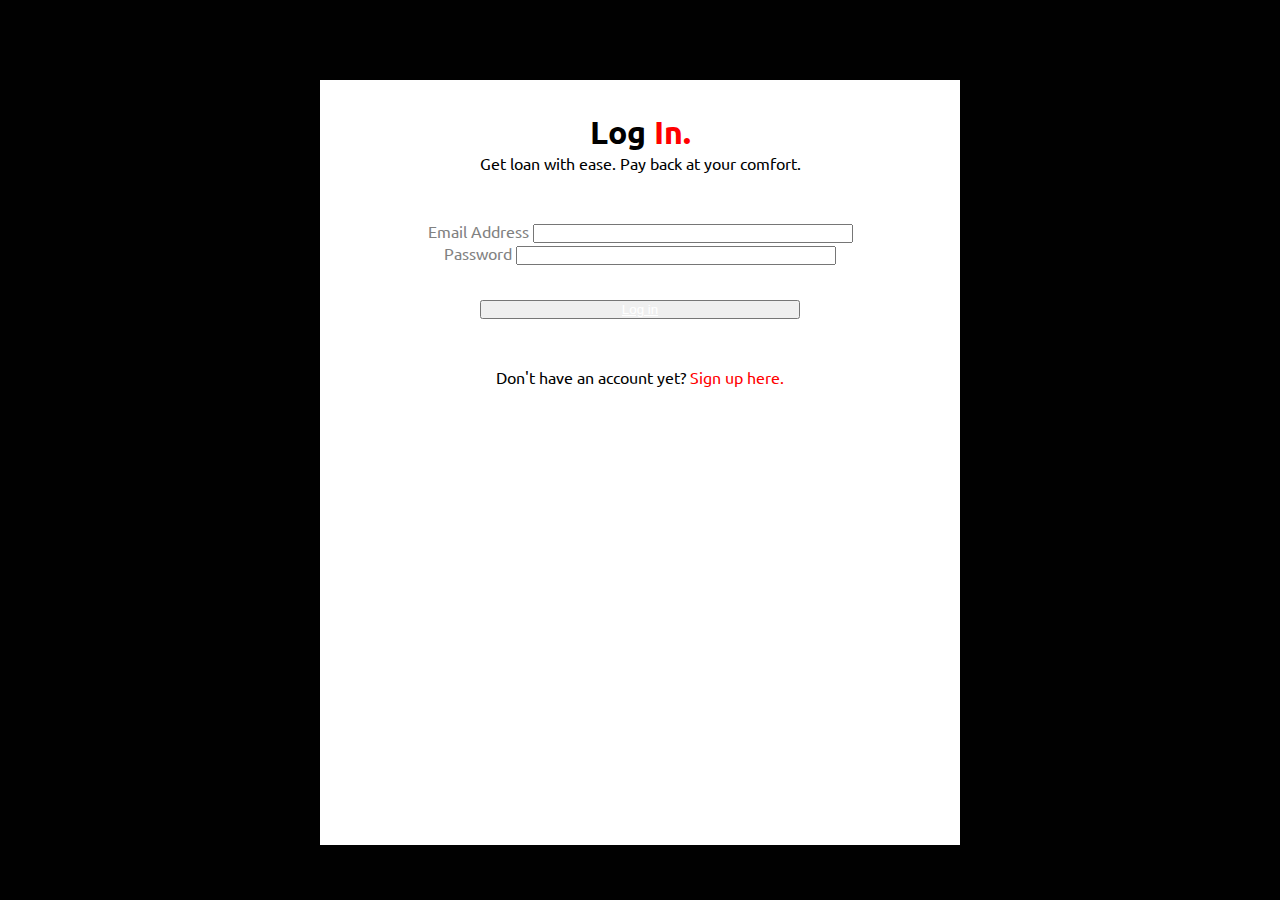
<file: login.html>
<!DOCTYPE html>
<html lang="en">

<head>
    <meta charset="UTF-8">
    <meta name="viewport" content="width=device-width, initial-scale=1.0">
    <title>Kamara - Login</title>
    <link rel="stylesheet" href="https://stackpath.bootstrapcdn.com/bootstrap/4.5.0/css/bootstrap.min.css"
        integrity="sha384-9aIt2nRpC12Uk9gS9baDl411NQApFmC26EwAOH8WgZl5MYYxFfc+NcPb1dKGj7Sk" crossorigin="anonymous">
    <script src="https://code.jquery.com/jquery-3.5.1.slim.min.js"
        integrity="sha384-DfXdz2htPH0lsSSs5nCTpuj/zy4C+OGpamoFVy38MVBnE+IbbVYUew+OrCXaRkfj" crossorigin="anonymous">
    </script>
    <script src="https://cdn.jsdelivr.net/npm/popper.js@1.16.0/dist/umd/popper.min.js"
        integrity="sha384-Q6E9RHvbIyZFJoft+2mJbHaEWldlvI9IOYy5n3zV9zzTtmI3UksdQRVvoxMfooAo" crossorigin="anonymous">
    </script>
    <script src="https://stackpath.bootstrapcdn.com/bootstrap/4.5.0/js/bootstrap.min.js"
        integrity="sha384-OgVRvuATP1z7JjHLkuOU7Xw704+h835Lr+6QL9UvYjZE3Ipu6Tp75j7Bh/kR0JKI" crossorigin="anonymous">
    </script>

    <link rel="stylesheet" href="css/styles.css">
</head>

<body>
    <div class="container wrapper log-in">
        <h1>Log <span>In.</span></h1>
        <p>Get loan with ease. Pay back at your comfort.</p>
        <form class="login-form" action="">
            <div class="form-group">
                <label for="Email">Email Address</label>
                <input type="email" class="form-control">
            </div>
            <div class="form-group">
                <label for="Email">Password</label>
                <input type="password" class="form-control">
            </div>
            <div class="button-div">
                <button class="btn btn-danger btn-lg"><a href="/index.html">Log in</a></button>
            </div>
        </form>
          <div class="note login">
              <p>Don't have an account yet? <span> <a href="/signup.html">Sign up here.</a> </span></p>
          </div>
          <!-- <div class="recovery">
<p>Forgot Password? <span>Contact support</span></p>
          </div> -->
    </div>
</body>

</html>
</file>
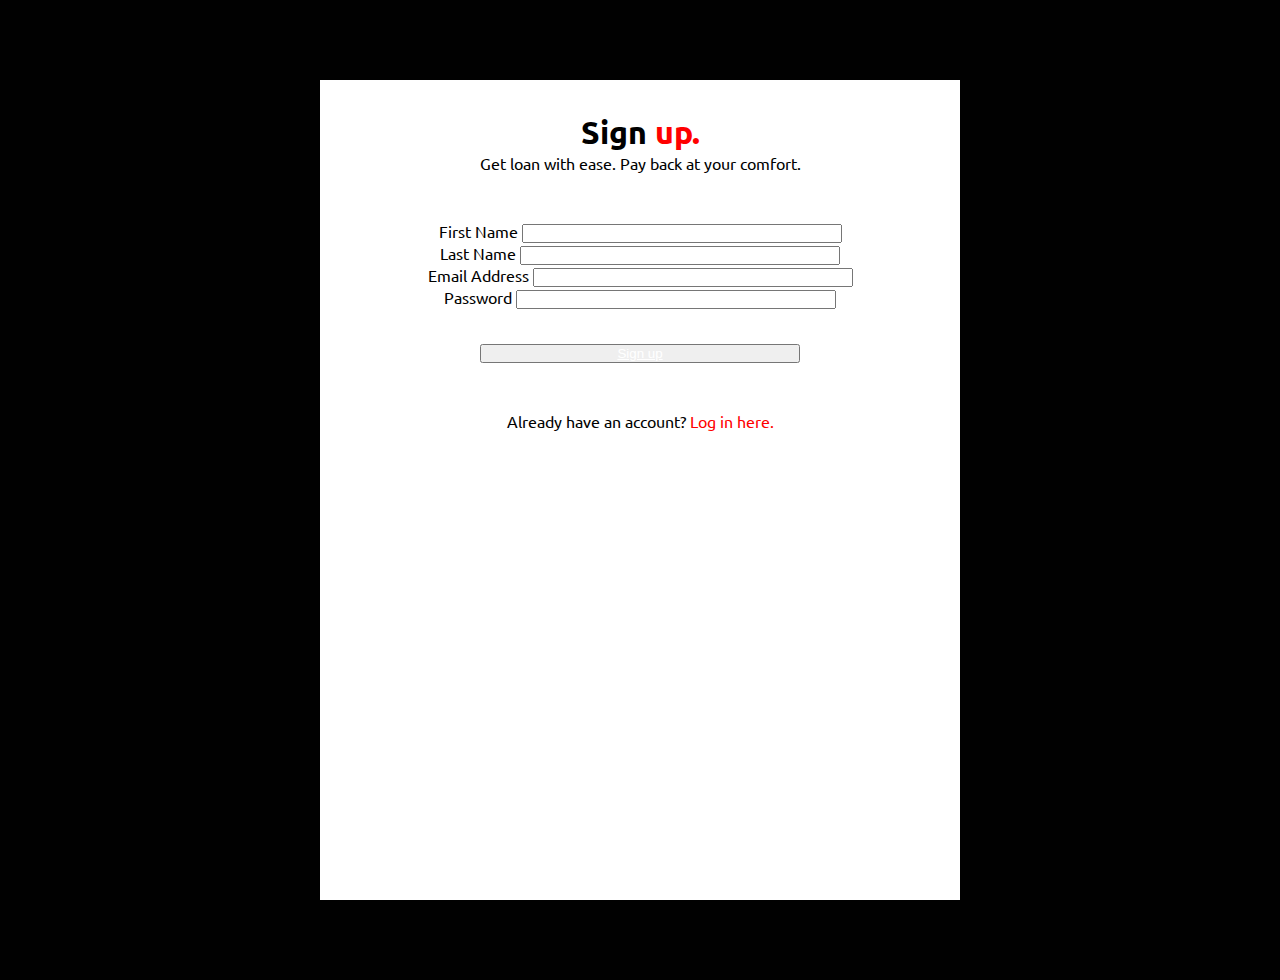
<file: signup.html>
<!DOCTYPE html>
<html lang="en">
<head>
    <meta charset="UTF-8">
    <meta name="viewport" content="width=device-width, initial-scale=1.0">
    <title>Kamara - Register</title>
    <link rel="stylesheet" href="https://stackpath.bootstrapcdn.com/bootstrap/4.5.0/css/bootstrap.min.css"
        integrity="sha384-9aIt2nRpC12Uk9gS9baDl411NQApFmC26EwAOH8WgZl5MYYxFfc+NcPb1dKGj7Sk" crossorigin="anonymous">
        <script src="https://code.jquery.com/jquery-3.5.1.slim.min.js"
            integrity="sha384-DfXdz2htPH0lsSSs5nCTpuj/zy4C+OGpamoFVy38MVBnE+IbbVYUew+OrCXaRkfj" crossorigin="anonymous">
        </script>
        <script src="https://cdn.jsdelivr.net/npm/popper.js@1.16.0/dist/umd/popper.min.js"
            integrity="sha384-Q6E9RHvbIyZFJoft+2mJbHaEWldlvI9IOYy5n3zV9zzTtmI3UksdQRVvoxMfooAo" crossorigin="anonymous">
        </script>
        <script src="https://stackpath.bootstrapcdn.com/bootstrap/4.5.0/js/bootstrap.min.js"
            integrity="sha384-OgVRvuATP1z7JjHLkuOU7Xw704+h835Lr+6QL9UvYjZE3Ipu6Tp75j7Bh/kR0JKI" crossorigin="anonymous">
        </script>

        <link rel="stylesheet" href="css/styles.css">
</head>
<body>
    <div class="container wrapper sign-up">
        <h1>Sign <span>up.</span></h1>
        <p>Get loan with ease. Pay back at your comfort.</p>
        <form action="">
  
            <div class="form-group">
                <label for="First Name">First Name</label>
                <input type="text" class="form-control">
            </div>
               <div class="form-group">
                   <label for="Last Name">Last Name</label>
                   <input type="text" class="form-control">
               </div>
                  <div class="form-group">
                      <label for="Email">Email Address</label>
                      <input type="email" class="form-control">
                  </div>
                  <div class="form-group">
                      <label for="Email">Password</label>
                      <input type="password" class="form-control">
                  </div>
                  <div class="button-div">
                      <button class="btn btn-danger btn-md"><a href="/login.html">Sign
                              up</a></button>
                  </div>
        </form>
        <div class="note">
            <p>Already have an account? <span> <a href="/login.html">Log in here.</a> </span></p>
        </div>
    </div>
</body>
</html>
</file>
<file: css/styles.css>
@import url("https://fonts.googleapis.com/css2?family=Lora&family=Ubuntu&display=swap");
* {
  margin: 0;
  padding: 0;
  box-sizing: border-box;
}

html,
body {
  height: 100%;
  width: 100%;
  overflow-x: hidden;
  scroll-behavior: smooth;
  background-color: #010101;
  font-family: Ubuntu, sans-serif;
}

textarea:hover,
input:hover,
textarea:active,
input:active,
textarea:focus,
input:focus,
button:focus,
button:active,
button:hover,
label:focus,
.btn:active,
.btn.active,
select:focus {
  outline: 0px !important;
  -webkit-appearance: none;
  box-shadow: none !important;
}

span,
i {
  color: red;
}

.flex {
  display: flex;
}

.note {
  margin: 3rem;
  color: #010101;
}

.note a {
  text-decoration: none;
  color: red;
}

.note a:hover {
  text-decoration: underline;
}

hr {
  width: 5rem;
  background-color: red;
}

.wrapper {
  margin-left: 20rem;
  height: 85%;
  width: 50vw;
  margin-top: 5rem;
  background: #fff;
  text-align: center;
}

.wrapper h1 {
  margin-top: 2rem;
  padding-top: 2rem;
  padding-bottom: 0;
}

.wrapper p {
  margin-top: 0;
  padding-top: 0;
}

.side-nav {
  display: block;
}

.side-nav-two {
  display: none;
}

.top-nav .side-nav-two-span {
  display: none;
}

@media (max-width: 500px) {
  .top-nav .side-nav-two-span {
    display: block;
  }
  .top-nav .get-loan {
    display: none;
  }
}

.side-nav-two {
  height: 100%;
  width: 15rem;
  position: fixed;
  z-index: 1;
  left: 0;
  background-color: #010101;
  transition: 0.5s;
  top: 6rem;
}

.side-nav-two a:nth-child(1) {
  padding-top: 5rem;
}

.side-nav-two a {
  padding: 2rem;
  text-decoration: none;
  font-size: 25px;
  color: #fff;
  display: block;
  transition: 0.3s;
}

.side-nav-two a:hover {
  color: #f1f1f1;
}

.side-nav-two .close-btn {
  position: absolute;
  top: 0;
  right: 25px;
  font-size: 36px;
  margin-left: 50px;
}

@media (max-height: 450px) {
  .side-nav-two {
    padding-top: 15px;
  }
  .side-nav-two a {
    font-size: 18px;
  }
}

/*       border-top-style: none;
border-right-style: hidden;
border-left-style: hidden;
border-bottom-style: groove;
*/
.form-group input {
  width: 50%;
  margin: 0 auto;
}

.side-nav {
  height: 100%;
  width: 15rem;
  position: fixed;
  z-index: 1;
  top: 6rem;
  left: 0;
  background-color: #111;
  overflow-x: hidden;
}

.side-nav a:nth-child(1) {
  padding-top: 5rem;
}

.side-nav a {
  padding: 2rem;
  text-decoration: none;
  font-size: 25px;
  color: #fff;
  display: block;
}

.side-nav a:hover {
  color: #f1f1f1;
}

@media screen and (max-height: 450px) {
  .side-nav {
    padding-top: 15px;
  }
  .side-nav a {
    font-size: 18px;
  }
}

.main {
  margin-left: 160px;
  /* Same as the width of the side-nav */
  font-size: 28px;
  /* Increased text to enable scrolling */
  padding: 0px 10px;
  margin-top: 10rem;
}

.top-nav {
  position: fixed;
  top: 0;
}

.top-nav h1 {
  margin-left: -5rem;
  margin-top: 2rem;
}

.top-nav ul {
  display: flex;
  margin-left: 50rem;
  margin-top: -3rem;
  list-style-type: none;
}

.top-nav ul li:nth-child(1) {
  font-size: 1.3rem;
}

.top-nav ul i {
  color: red;
  padding-right: .3rem;
}

.top-nav ul li {
  padding-left: 2rem;
}

.top-nav ul li a {
  text-decoration: none;
  color: #010101;
}

.money-display .flex {
  box-shadow: 12px 12px 2px 1px #f1f1f1;
  padding: 2rem;
}

.money-display i {
  padding-right: 2rem;
}

@media (max-width: 768px) {
  .top-nav h1 {
    margin-left: 5px;
  }
  .top-nav ul {
    display: block;
    margin-right: 5rem;
    list-style-type: none;
  }
  .flex {
    margin-left: 10rem;
    margin-bottom: 5rem;
  }
}

@media (max-width: 500px) {
  .side-nav {
    display: none;
  }
  .flex {
    margin-left: -10rem;
  }
}

@media (max-width: 1024px) {
  .top-nav h1 {
    margin-left: -1rem;
  }
  .top-nav ul li {
    margin-right: 15rem;
  }
}

.get-loans .flex {
  align-items: center;
  justify-content: space-evenly;
}

.get-loans .class-1,
.get-loans .class-2 {
  box-shadow: 12px 12px 2px 1px #f1f1f1;
  padding: 2rem;
}

.get-loans .class-1 label,
.get-loans .class-1 h5,
.get-loans .class-2 label,
.get-loans .class-2 h5 {
  font-size: 1rem;
  color: #818181;
}

.get-loans .class-1 em,
.get-loans .class-2 em {
  font-size: .7rem;
  color: #818181;
  display: block;
}

.get-loans .class-1 input,
.get-loans .class-2 input {
  width: 100%;
}

.get-loans .div-button {
  margin: 3rem 0 3rem 25rem;
}

@media (max-width: 800px) {
  .get-loans .flex {
    display: block;
    margin-left: 3rem;
  }
}

@media (max-width: 500px) {
  .get-loans .flex {
    display: block;
    margin-left: -10rem;
  }
  .get-loans .div-button {
    margin-left: -10rem;
  }
}

.log-in .login-form {
  margin-top: 3rem;
}

.log-in .login-form label {
  color: #818181;
}

.log-in .login-form .button-div {
  margin-top: 2rem;
}

.log-in .login-form .btn {
  width: 50%;
}

.log-in .login-form .btn a {
  color: #fff;
}

.log-in .login-form .btn a:hover {
  text-decoration: none;
}

@media (max-width: 500px) {
  .log-in {
    margin-left: 1rem;
    width: 100%;
  }
}

.sign-up {
  height: 100%;
}

.sign-up form {
  margin-top: 3rem;
}

.sign-up .button-div {
  margin-top: 2rem;
}

.sign-up .button-div .btn {
  width: 50%;
}

.sign-up .button-div .btn a {
  color: #fff;
}

.sign-up .button-div .btn a:hover {
  text-decoration: none;
}

@media (max-width: 500px) {
  .sign-up {
    margin-left: 1rem;
    width: 100%;
  }
}

@media (max-width: 800px) {
  .sign-up {
    margin-left: 1rem;
    width: 100%;
  }
}
/*# sourceMappingURL=styles.css.map */
</file>
